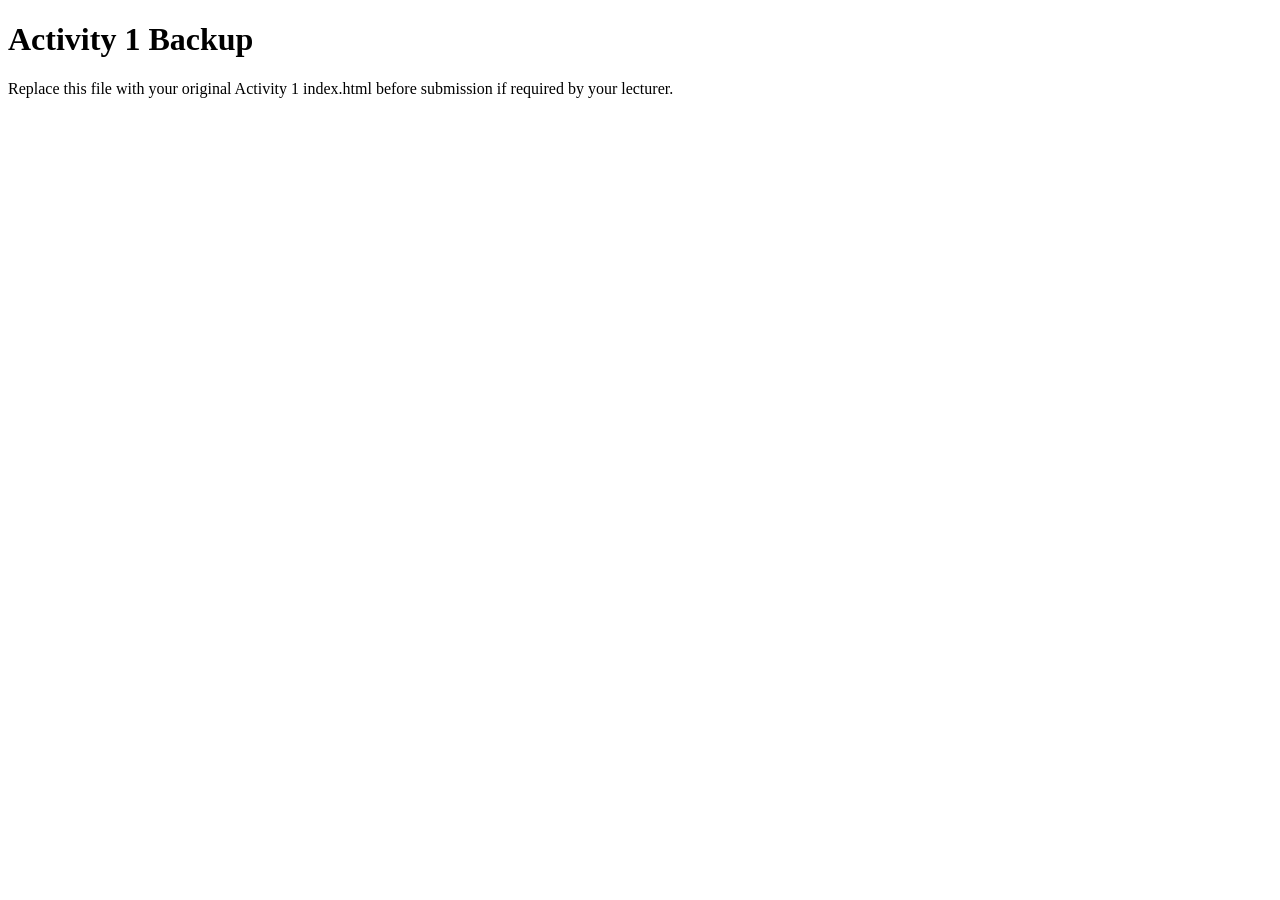
<file: activity1_backup.html>
<!DOCTYPE html>
<html lang="en">
<head><meta charset="UTF-8"><title>Activity 1 Backup</title></head>
<body>
  <h1>Activity 1 Backup</h1>
  <p>Replace this file with your original Activity 1 index.html before submission if required by your lecturer.</p>
</body>
</html>
</file>
